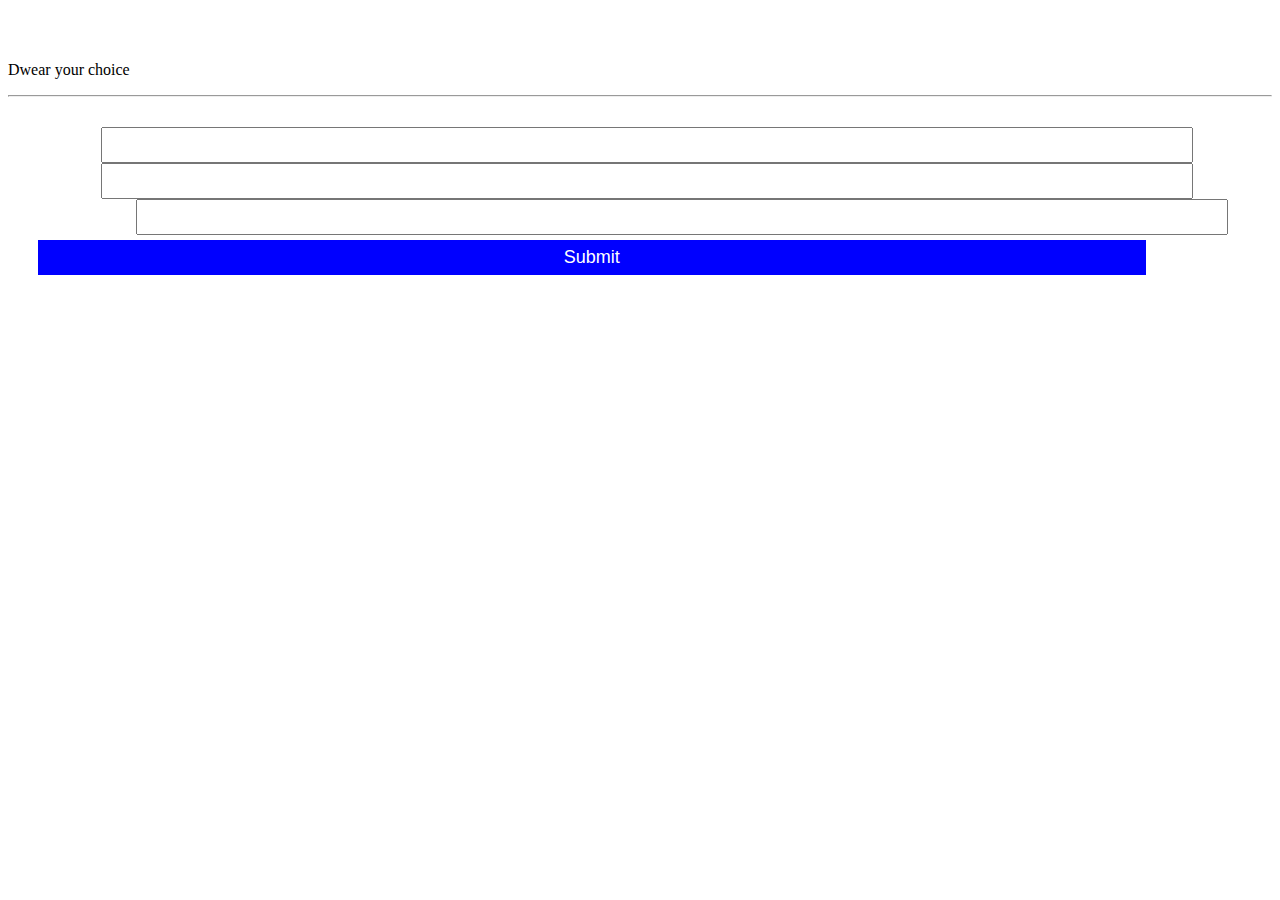
<file: logi.html>
<!DOCTYPE html>
<html lang="en">
<head>
    <meta charset="UTF-8">
    <meta name="viewport" content="width=device-width, initial-scale=1.0">
    <link rel="stylesheet" href="login .css">
    <link rel="preconnect" href="https://fonts.googleapis.com">
    <link rel="preconnect" href="https://fonts.gstatic.com" crossorigin>
    <link href="https://fonts.googleapis.com/css2?family=Pacifico&display=swap" rel="stylesheet">
    <title>Document</title>
</head>
<body>
    <div id="logincontainer">
        <div id="closelogin">X</div>
        <div id="logologin">
          <p id="lname1">Dwear 
            <span id="lname2">your choice</span> 
          </p>
        </div><hr>
    
        <div id="loginpage">
          <form action="" method="get">
            <label for="Name">Name</label>
            <input type="text" id="Name">
    
            <label for="email">Email</label>
            <input type="email" name="email" id="email" required>
    
            <label for="password">Password</label>
            <input type="password" id="password">
    
            <button type="submit">Submit</button>
          </form>
        </div>
      </div>
</body>
</html>
</file>
<file: login .css>
#Logincontainer{

  max-width: 500px;
  height: 550px;
  overflow: hidden;
  position: absolute;
  z-index: 1;
  top: 10%;
  left: auto;
  background-color: black;
  transition: all .6s ease-in-out;
  animation-name: zoom;
  animation-timing-function: ease-in-out;
  animation-duration: 1s;
  display: none;
}

@keyframes zoom {
  from{
     transform: scale(0);
  }
  to{
    transform: scale(1);
  }
}



#closelogin{
  text-align: right;
  color: white;
  font-size: xx-large;
}

#loginlogo{
      font-family: "Pacifico", cursive;
      font-weight: 300;
      margin: 20px;
      color: white;
  text-align: center;
}
#lan1{
  margin: 0;
  font-size: 4rem;

}
#lan2{
  font-size: 1.5rem;
  
}

form{
  color: white;
  padding: 10px;
  font-size: x-large;
  margin: 20px;
}

form>input{
  width: 90%;
  height: 30px;
}

form>button{
  width: 92%;
  height: 35px;
  margin-top: 5px;
  font-size: large;
  background-color: blue;
  color: white;
  border: none;
}

@media screen and (max-width:800px) {
  #Logincontainer{
    max-width: 300px;
  height: 450px;
  }

  #lan1{
    font-size: 2rem;
  }
  #lan2{
    font-size: 1rem;
  }
}
</file>
